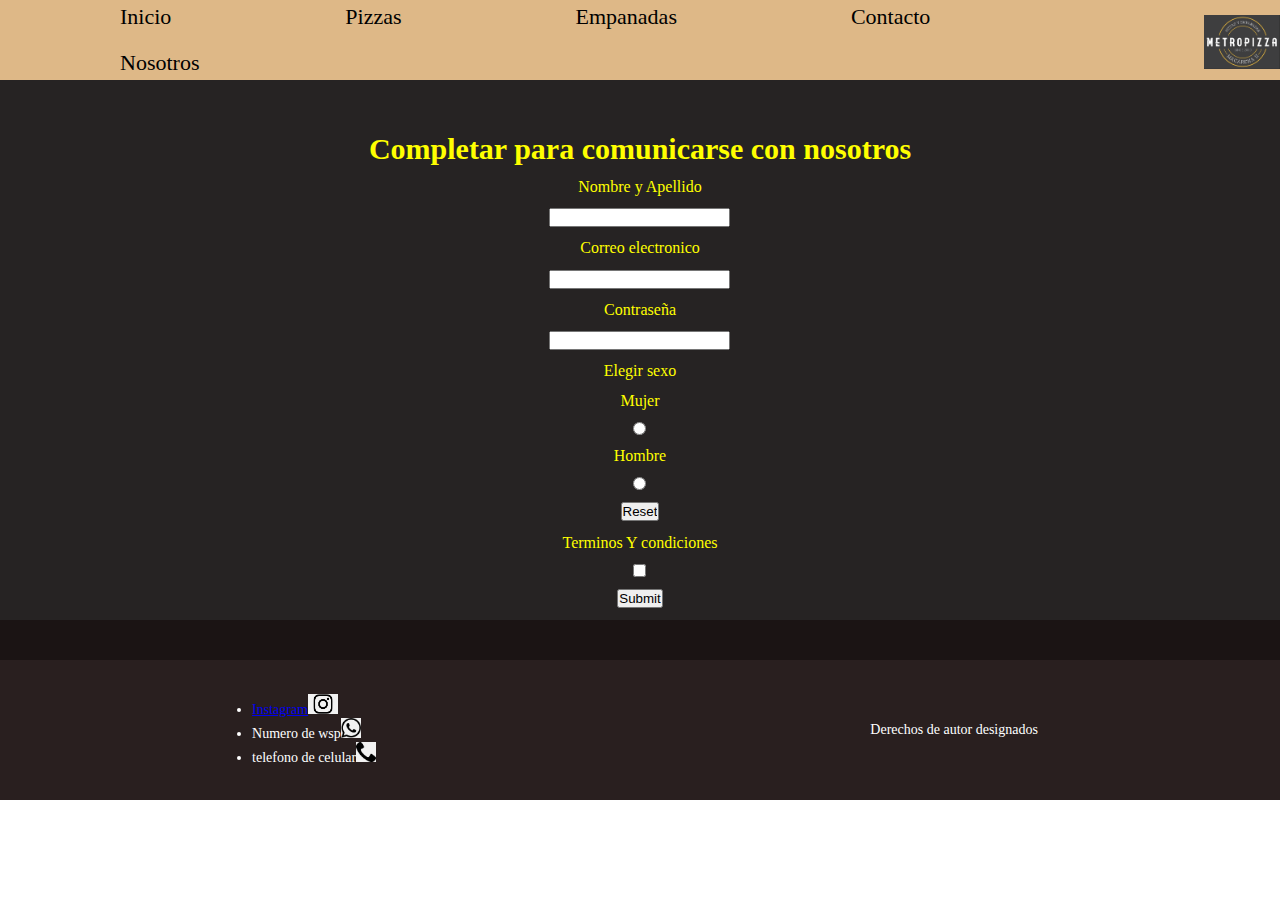
<file: pages/contacto.html>
<!DOCTYPE html>
<html lang="en">
<head>
    <meta charset="UTF-8">
    <meta http-equiv="X-UA-Compatible" content="IE=edge">
    <meta name="viewport" content="width=device-width, initial-scale=1.0">
    <link rel="stylesheet" href="../assets/css/style.css">
    <title>Document</title>
</head>
<body class="contactanos">
    <header class="nav">
        <nav class="menu">
         <ul> 
           <li><a href="../index.html">Inicio</a></li>
           <li><a href="./pizza.html">Pizzas</a></li>
           <li><a href="./empandas.html">Empanadas</a></li>
           <li><a href="./contacto.html">Contacto</a></li> 
           <li><a href="./nosotros.html">Nosotros</a></li> 
         </ul>
        </nav>
        <div class="icono">
          <img src="../assets/img/logo.ico">
        </div>
     </header>
    <main class="contactocont">
        <section>
            <form method="get">
              <div class="formulario">
                  <h1>Completar para comunicarse con nosotros</h1>
                  <label for="nombre">Nombre y Apellido</label>
                  <input class="inputform" name="nombre">
              
                  <label for="email">Correo electronico</label>
                  <input class="inputform" type="email">
             
                  <label for="password">Contraseña</label>
                   <input class="inputform" type="password">
               
                    <label for="mujer">Elegir sexo</label>
                 
                   <label for="sexo">Mujer</label>
                    <input type="radio" name="sexo" value="mujer">
               
                   <label for="sexo">Hombre</label>
                    <input type="radio" name="sexo" value="hombre">
              
                    <input class="botonform" type="reset" name="Borrar todo">
              
                    <label for="tyc">Terminos Y condiciones</label> 
                    <input type="checkbox" name="tyc" value="acepto">
               
               
                    <input class="botonform"  type="submit" name="Enviar">
               </div>
            </form>
        </section>
    </main>
    <footer class="pie">
        <div class="footer1">
            <ul class="redes">
                <li><a href="https://www.instagram.com/metropizzamacarena2/?hl=en">Instagram<span><img src="../assets/img/instagram icono.png" height="20" width="30"></span></a></li>
                <li>Numero de wsp<span><img src="../assets/img/wsp.png" height="20" width="20"></span></a></li>
                <li>telefono de celular<span><img src="../assets/img/telefono.png" height="20" width="20"></span></a></li>
            </ul>
        </div>
        <p>Derechos de autor designados</p>
    </footer>   
</body>
</html>
</file>
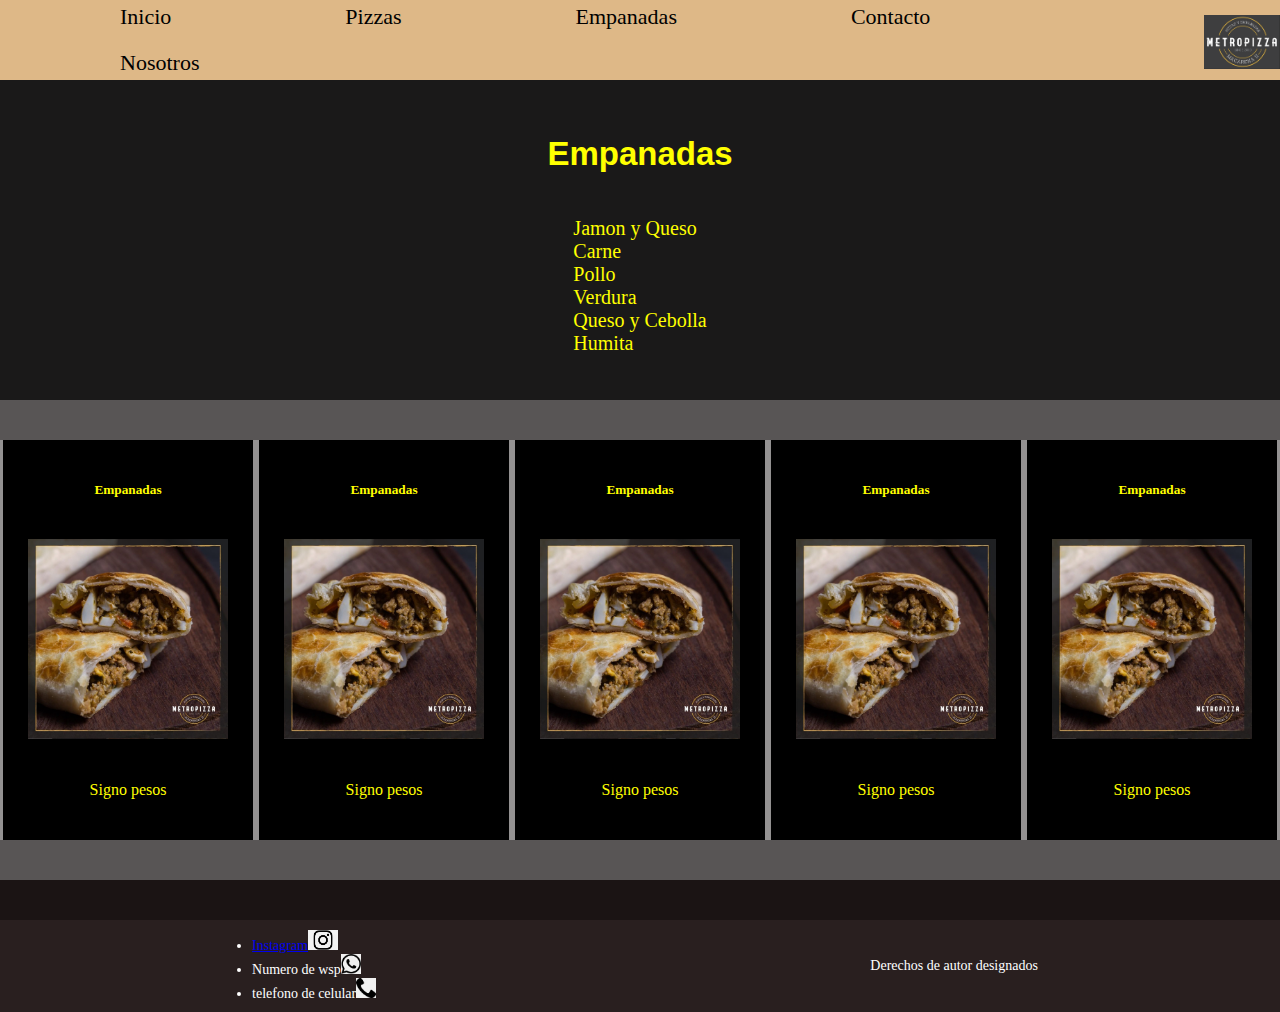
<file: pages/empandas.html>
<!DOCTYPE html>
<html lang="en">
<head>
    <meta charset="UTF-8">
    <meta http-equiv="X-UA-Compatible" content="IE=edge">
    <meta name="viewport" content="width=device-width, initial-scale=1.0">
    <link rel="stylesheet" href="../assets/css/style.css">
    <title>Document</title>
</head>
<body class="empanadascont">
    <header class="nav">
        <nav class="menu">
            <ul> 
              <li><a href="../index.html">Inicio</a></li>
               <li><a href="./pizza.html">Pizzas</a></li>
               <li><a href="./empandas.html">Empanadas</a></li>
              <li><a href="./contacto.html">Contacto</a></li> 
              <li><a href="./nosotros.html">Nosotros</a></li> 
            </ul>
           </nav>
           <div class="icono">
             <img src="../assets/img/logo.ico">
           </div>
    </header>
    <main class="cuerpoempandas">
        <section class="empanadas">
         <h1>Empanadas</h1>
         <ul>
            <li>Jamon y Queso</li>
             <li>Carne</li>
             <li>Pollo</li>
             <li>Verdura</li>
             <li>Queso y Cebolla</li>
             <li>Humita</li>
         </ul>
        </section>
        <section class="cuerpotarjetasemp">
            <div class="ventaempandas">
             <h5>Empanadas</h5>
                <img src="../assets/img/empandas.png">
                <p>Signo pesos</p>
          </div>
          <div class="ventaempandas">
            <h5>Empanadas</h5>
               <img src="../assets/img/empandas.png">
               <p>Signo pesos</p>
         </div>
         <div class="ventaempandas">
            <h5>Empanadas</h5>
               <img src="../assets/img/empandas.png">
               <p>Signo pesos</p>
         </div>
         <div class="ventaempandas">
            <h5>Empanadas</h5>
               <img src="../assets/img/empandas.png">
               <p>Signo pesos</p>
         </div>
         <div class="ventaempandas">
            <h5>Empanadas</h5>
               <img src="../assets/img/empandas.png">
               <p>Signo pesos</p>
         </div>
        </section>
    </main>
    <footer class="pie">
        <div class="footer1">
            <ul class="redes">
                <li><a href="https://www.instagram.com/metropizzamacarena2/?hl=en">Instagram<span><img src="../assets/img/instagram icono.png" height="20" width="30"></span></a></li>
                <li>Numero de wsp<span><img src="../assets/img/wsp.png" height="20" width="20"></span></a></li>
                <li>telefono de celular<span><img src="../assets/img/telefono.png" height="20" width="20"></span></a></li>
            </ul>
        </div>
        <p>Derechos de autor designados</p>
    </footer>   
</body>
</html>
</file>
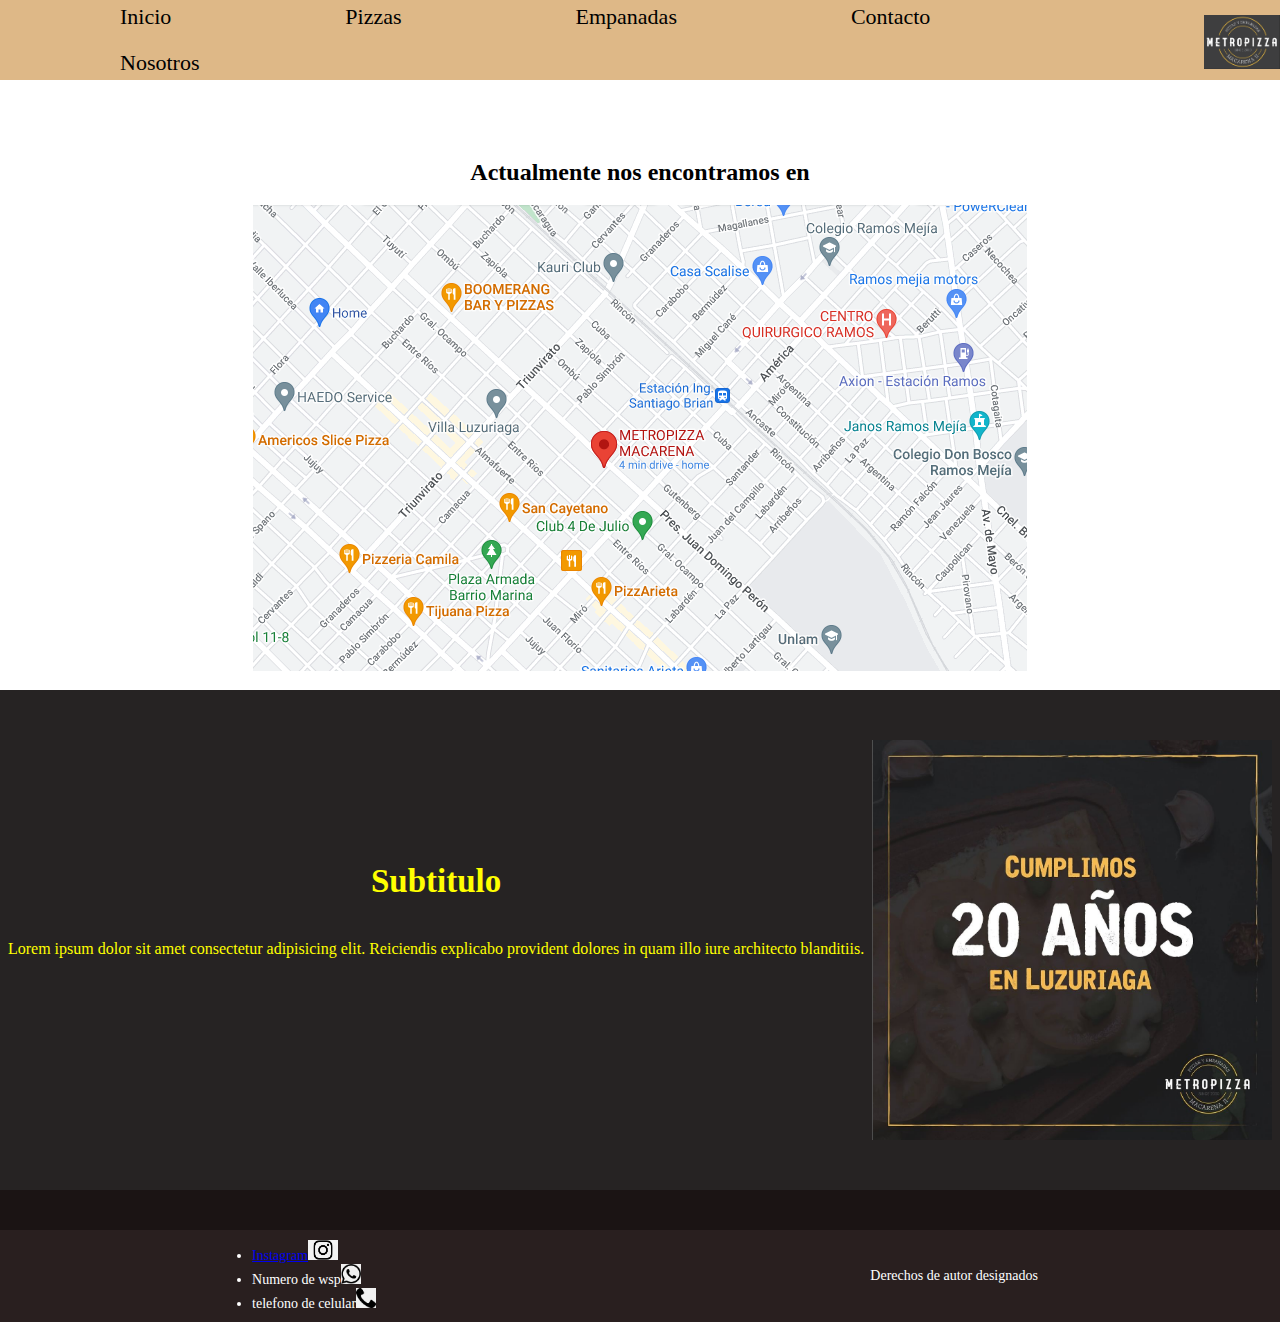
<file: pages/nosotros.html>
<!DOCTYPE html>
<html lang="en">
<head>
    <meta charset="UTF-8">
    <meta http-equiv="X-UA-Compatible" content="IE=edge">
    <meta name="viewport" content="width=device-width, initial-scale=1.0">
    <link rel="stylesheet" href="../assets/css/style.css">
    <title>Document</title>
</head>
<body class="nosotros">
    <header class="nav">
        <nav class="menu">
         <ul> 
           <li><a href="../index.html">Inicio</a></li>
            <li><a href="./pizza.html">Pizzas</a></li>
            <li><a href="./empandas.html">Empanadas</a></li>
           <li><a href="./contacto.html">Contacto</a></li> 
           <li><a href="./nosotros.html">Nosotros</a></li> 
         </ul>
        </nav>
        <div class="icono">
          <img src="../assets/img/logo.ico">
        </div>
    </header>
    <main class="contenidonos">
        <section class="nosotrosinicio">
            <div class="nosotrostitulo">
              <h2>Actualmente nos encontramos en</h2>
              <img class="nosotros__img" src="../assets/img/ubicacion.png">
           </div>

        </section>
        <section class="nosotrosfinal">
            <div class="nosotrostexto">
                 <h3>Subtitulo</h3>
                 <p>Lorem ipsum dolor sit amet consectetur adipisicing elit. Reiciendis explicabo provident dolores in quam illo iure architecto blanditiis.</p>
            </div>
            <img src="../assets/img/20 a;os.png">
        </section>
 
    </main>
     <footer class="pie">
        <div class="footer1">
            <ul class="redes">
                <li><a href="https://www.instagram.com/metropizzamacarena2/?hl=en">Instagram<span><img src="../assets/img/instagram icono.png" height="20" width="30"></span></a></li>
                <li>Numero de wsp<span><img src="../assets/img/wsp.png" height="20" width="20"></span></a></li>
                <li>telefono de celular<span><img src="../assets/img/telefono.png" height="20" width="20"></span></a></li>
            </ul>
        </div>
        <p>Derechos de autor designados</p>
    </footer>   
</body>
</html>
</file>
<file: assets/css/style.css>
*{
    margin: 0;
    padding: 0;
}
.grid{
    display: grid;
    grid-template-columns: auto 1fr 1fr;
    grid-template-rows: auto 1fr auto ;
    height: 100%;
    grid-template-areas: "nav     nav      nav"
                         "cuerpo1 cuerpo1 cuerpo1"
                         "pie      pie     pie";
}
.icono{
    height: 50px;
    width: 78px;
}
.icono img{
    width: 100%;
}
.nav{
    grid-area: nav;
    width: 100%;
    display: flex;
    justify-content: space-between;
    align-items: center;
    position: fixed;
    background-color: burlywood;
    flex-wrap: nowrap;
    overflow: hidden;
    height: 80px;
}
.menu ul{
    list-style: none;
}
.menu ul li{
    display: inline-block;
    font-size: 22px;
    padding: 10px;
    padding-right: 50px;
    padding-left: 120px;
    transition: all 2s;
}
.menu ul li a{
    text-decoration: none;
    color: black;
}

.contenido{
    grid-area: cuerpo1;
    overflow: hidden;
}
.cuerpo1{
    display: flex;
    height: 400px;
    background-image: url(../img/fondo2.jpg);
    background-size: cover;
    background-repeat: no-repeat;
    width: 100%;
}
.cuerpo1 h1{
    display: flex;
    color: white;
    justify-content: center;
    justify-items: center;
    text-align: center;
    z-index: 10;
    margin-top: 150px;
    font-size: 40px;
}
.cuerpo1 p{
    margin-top: 20px;
    color: white;
    font-family: cursive;
    font-size: 16px;
}
.cuerpo2{
    display: flex;
    background-color: #0F0301;
    flex-direction: column;
    align-items: center;
    justify-content: space-evenly;
    height: 400px;
    border-top: 40px solid rgba(131, 71, 71, 0.075);
}

.cuerpo2 h2{
    font-family: -apple-system, BlinkMacSystemFont, 'Segoe UI', Roboto, Oxygen, Ubuntu, Cantarell, 'Open Sans', 'Helvetica Neue', sans-serif ;
    font-size: 26px;
    color: white;
}
.video{
    width: 560px;
    height : 315px;
}
.cuerpo3{
    background-color: rgba(34, 23, 15, 0.884);
    height: 500px;
    width: 100%;
    display: flex;
    flex-direction: row;
    align-items: center;
    justify-content: space-evenly;
    border-top: 40px solid  rgba(29, 14, 14, 0.068);
    grid-area: venta3;
}
.venta1{
    
    height: 100%;
    width: 200px;
    display: flex;
    justify-content: space-evenly;
    flex-direction: column;
    align-items: center;
}
.cuerpo3 img{
    height: 400px;
    width: 400px;
    animation-name: achicar;
    animation-duration: 2s;
    animation-direction: alternate-reverse;
}
.cuerpo3 input{
    color: black;
    height: 30px;
    width: 60px;
    transition: all 1s;
}
.cuerpo3 h3{
    font-size: 32px;
    font-family: 'Trebuchet MS', 'Lucida Sans Unicode', 'Lucida Grande', 'Lucida Sans', Arial, sans-serif;
}
.cuerpo4{
    border-top: 40px solid rgba(0, 0, 0, 0.349);
    display: flex;
    flex-direction: row;
    justify-content: space-evenly;
    flex-direction: row;
    align-items: center;
    background-color: rgb(109, 89, 62);
    height: 500px;
    grid-area: cuerpo4;
}
.cuerpo4__texto{
    height: 400px;
    display: flex;
    width: 300px;
    align-items: center;
    flex-direction: column;
    justify-content: center;
}
.cuerpo4 img{
    height: 400px;
    width: 400px;
    animation-name: slidein;
    animation-duration: 3s;
}
.cuerpo4__texto h3{
    margin-top: 20px;
    margin-bottom: 100px;
    font-size: 30px;
    color: white;
}
.cuerpo4__texto h4{
    font-size: 22px;
    color: white;
    font-family: sans-serif;
}
.pie{
    display: flex;
    flex-direction: row;
    justify-content: space-around;
    align-items: center;
    border-top: 40px solid rgba(0, 0, 0, 0.342);
    background-color: rgb(41, 31, 31);
    color: white;
    text-decoration: none;
    list-style-type: none;
    grid-area: pie;
    width: 100%;
}
.redes{
    display: flex;
    flex-direction: column;
    align-content: start;
    text-align: start;
    text-decoration: none;
    font-size: 14px;
    margin:10px
}
footer p{
    display: flex;
    font-size: 14px;
}
.cuerpopizza{
    display: grid;
    grid-template-columns: 1fr 1fr 1fr;
    grid-template-rows: 80px auto 1fr;
    height: 100vh;
    grid-template-areas: "nav nav nav"
                         "main main main"
                         "pie  pie  pie";
}
.contenidopizza{
    grid-area: main;
}
.pizza{
    background-color: rgb(41, 31, 31);
    padding-top: 40px;
    display: flex;
    flex-direction: column;
    justify-content: space-evenly;
    align-items: center;
    height: 280px;
    color: rgb(226, 226, 8);
}
.pizza h1{
    text-align: center;
    font-family: 'Gill Sans', 'Gill Sans MT', Calibri, 'Trebuchet MS', sans-serif;
    font-size: 33px;
    padding: 12px;
    animation-name: deslizdentro;
    animation-duration: 2s;
}
.pizza ul{
    list-style-type: none;
    font-size: 18px;
}
.ventadepizza{
    display: flex;
    flex-direction: row;
    justify-content: space-around ;
    background-color:   rgba(19, 15, 15, 0.459);
    border-top: 40px solid rgba(19, 15, 15, 0.459);
    border-bottom: 40px solid rgba(19, 15, 15, 0.459);
    z-index: 20;
}
.tarjetas{
    background-color: black;
    width: 250px;
    height: 400px;
    display: flex;
    justify-items: center;
    align-items: center;
    flex-direction: column;
    justify-content: space-evenly;
    color: yellow;
    transition: all 2s;
    z-index: 19;
}
.tarjetas img{
    width: 200px;
    height: 200px;
}
.nosotros{
    display: grid;
    height: 600px;
    width: 100%;
    grid-template-columns: auto auto auto;
    grid-template-rows: 80px auto 1fr;
    grid-template-areas: "nav         nav   nav"
                         "contenido contenido contenido"
                         "pie        pie      pie";
}
.contenidonos{
    display: grid;
    grid-area: contenido;
}
.nosotrostitulo{
    padding-top: 60px;
    height: 550px;
    display: flex;
    justify-content: space-evenly;
    align-items: center;
    flex-direction: column;
    color: black;
}
.nosotrostitulo h2{
    animation-name: deslizdentro;
    animation-duration: 2s;
}
.nosotrosfinal{
    background-color: rgba(19, 15, 15, 0.918);
    display: flex;
    justify-content: space-evenly;
    align-items: center;
    height: 500px;
}
.nosotrosfinal img{
    height: 400px;
    width:  400px;
    transition: 2s;
}
.nosotrostexto{
    display: flex;
    justify-content: space-evenly;
    align-items: center;
    flex-direction: column;
    color: yellow;
}
.nosotrostexto h3{
    padding-bottom: 40px;
    font-size: 33px;

}
.nosotrostexto p{
    padding-bottom: 60px;
    font-size: 16px;
}
.empanadascont{
    display: grid;  
    height: 100%;
    width: 100%;
    grid-template-columns: 1fr auto auto;
    grid-template-rows: auto auto 1fr;
    grid-template-areas: "nav nav nav"
                          "contenido contenido contenido"
                          "pie pie pie";
}
.cuerpoempanadas{
    grid-area: contenido;
    width: 100%;
}
.empanadas{
    background-color:  rgba(5, 4, 4, 0.918);
    height: 400px;
    justify-content: space-evenly;
    align-items: center;
    flex-direction: column;
    display: flex;
    color:yellow;
    width: 100%;
}
.empanadas h1{
    font-size: 33px;
    font-family: Arial, Helvetica, sans-serif;
    padding-top: 90px;
    animation-name: deslizdentro;
    animation-duration: 2s;
}
.empanadas ul{
    font-size: 20px;
    list-style-type: none;
}
.cuerpotarjetasemp{
    display: flex;
    flex-direction: row;
    justify-content: space-around ;
    background-color:   rgba(19, 15, 15, 0.459);
    border-top: 40px solid rgba(19, 15, 15, 0.459);
    border-bottom: 40px solid rgba(19, 15, 15, 0.459);
}
.ventaempandas{
    background-color: black;
    width: 250px;
    height: 400px;
    display: flex;
    justify-items: center;
    align-items: center;
    flex-direction: column;
    justify-content: space-evenly;
    color: yellow;
    transition: all 2s;
}
.ventaempandas img{
    width: 200px;
    height: 200px;
}
.contactanos{
    display: grid;
    height: 800px;
    grid-template-columns: 1fr 1fr 1fr;
    grid-template-rows: 80px auto 1fr;
    grid-template-areas: "nav  nav  nav"
                          "contenido contenido contenido"
                          "pie     pie       pie";
}
.contactocont{
    grid-area: contenido;
    background-color: rgba(19, 15, 15, 0.918);
    overflow: hidden;
}
.formulario{
    display: flex;
    flex-direction: column;
    justify-content: space-evenly;
    align-items: center;
    height: 500px;
    padding-top: 40px;
    color:yellow;
    overflow: hidden;
 }
.formulario h1{
    font-size: 30px;
    animation-name: slideleft;
    animation-duration: 3s;
 }
 /*animaciones*/
 .menu ul li :hover{   
    font-size: 30px;
    color: yellow;
 }
.venta1 input:hover{
    border: 3px solid black;
    width:80px;
    height: 35px;
    background-color: burlywood;
}
.tarjetas:hover{
    transform: rotate(360deg);
}
.ventaempandas:hover{
    transform: rotate(360deg);
}
.botonform:hover{
    border: 3px solid black;
    background-color: red;
    height: 25px;
    width: 80px;
}
.inputform:focus{
    background-color: black;
    color: white;
    border: 3px solid white;
}
.nosotrosfinal img:hover{
    height: 200px;
    width: 200px;
}
@keyframes achicar{
    from{
        width: 400px;
        height: 400px;
    }
    to{
        width: 200px;
        height: 200px;
    }
}

@keyframes slidein{
    from{
        translate: (-100px,0px);
        margin-right: 1900px;
    
    }
    to{
        translate: (0px,0px);
        margin-right: 0%;
    
    }
}
@keyframes deslizdentro{
    from{
        translate: (0px,100px);
        margin-bottom: 500px;
    
    }
    to{
        translate: (0px,0px);
        margin-bottom: 0%;
    
    }
}
@keyframes slideleft{
    from{
        translate: (-500,0);
        margin-right: 1500px;
    }
    to{
        translate: (0,0);
        margin-right: 0px;
    }
}
@media screen and (max-width: 320px){
 .grid{
    display: grid;
    grid-template-columns: 100%;
    grid-template-rows: repeat(3,auto) ;
    height: 100vh;
    width: 319px;
    }
    .grid{
        display: grid;
        grid-template-columns: 319px;
        grid-template-rows: 80px auto 1fr ;
    }
    .nav{

        display: flex;

        flex-direction: column-reverse;

        justify-content: center;

        align-items: center;

        width: 100%;
     }
    .menu ul li{
        display: inline-block;
        font-size: 17px;
        padding: 30px;
    }
    .icono{
        height: 50px;
        width: 70px;
    }
    .cuerpo1{
        display: flex;
        height: 400px;
        background-image: url(../img/fondo2.jpg);
        background-size: cover;
        width: 100%;
    }
    .cuerpo1 h1{
        display: flex;
        color: white;
        justify-content: center;
        justify-items: center;
        text-align: center;
        z-index: 10;
        margin-top: 150px;
        font-size: 40px;
    }
    .cuerpo1 p{
        margin-top: 20px;
        color: white;
        font-family: cursive;
        font-size: 16px;
    }
    .cuerpo2{
        align-items: center;
        justify-content: space-evenly;
        border-top: 20px solid rgba(131, 71, 71, 0.075);
        width: 100%;
        
    }
    .pizza{
        background-color: rgb(41, 31, 31);
        padding-top: 80px;
        display: flex;
        flex-direction: column;
        justify-content: space-evenly;
        align-items: center;
        height: 250px;
        color: rgb(226, 226, 8);
        width: 100%;
    }
    .nosotros__img{
        width: 400px;
        height: 400px;
    }
    .nosotrosfinal img{
        height: 200px;
        width:  200px;
    }
}
</file>
